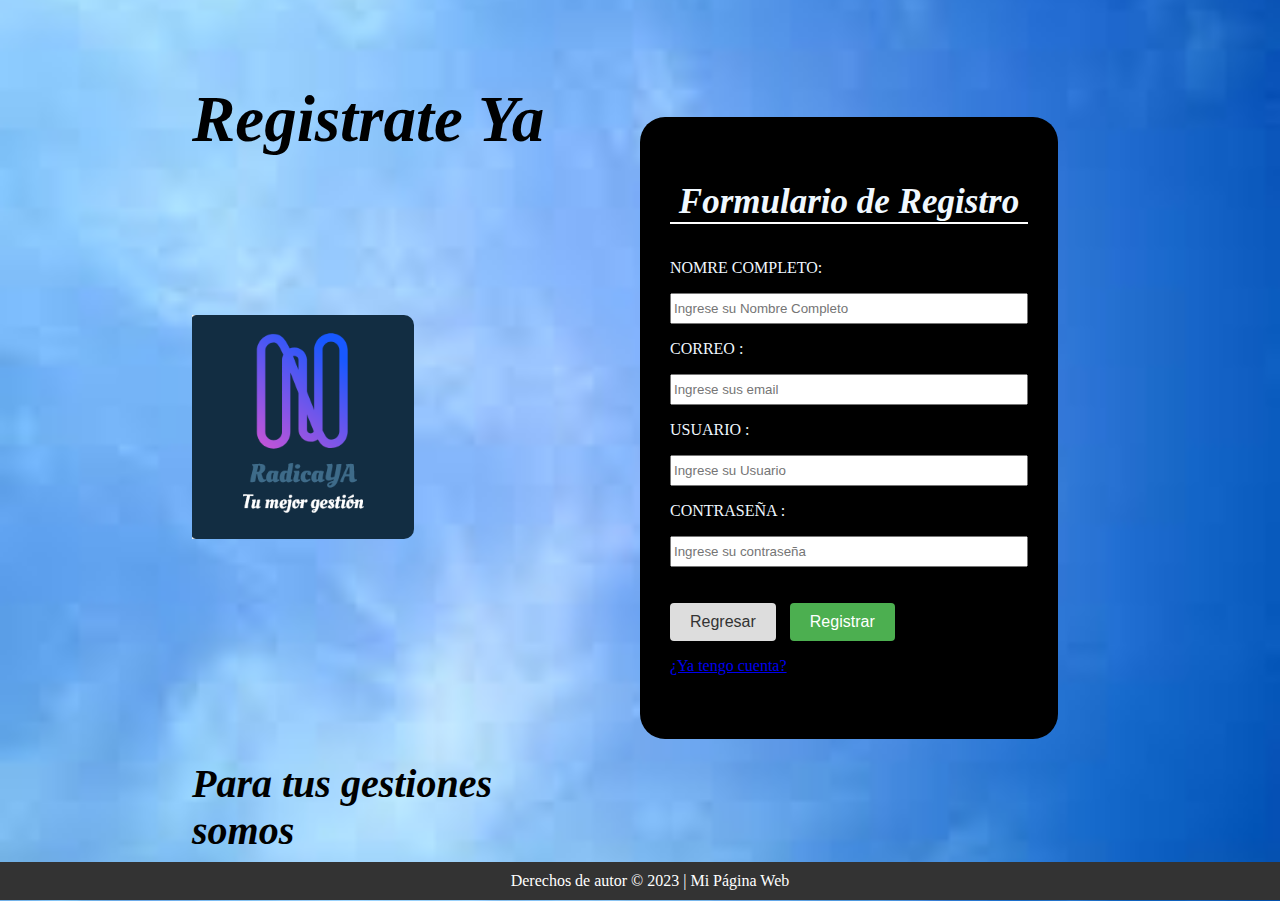
<file: index.html>
<!DOCTYPE html>
<html lang="en">
<head>
    <meta charset="UTF-8">
    <meta name="viewport" content="width=device-width, initial-scale=1.0">
    <link rel="stylesheet" href="css/index.css">
    <title>RadicaYa</title>
</head>
<style>
    body {
    margin: 0;
    padding: 0;
    box-sizing: 0;
    background-size: cover;
    background-repeat: no-repeat;
    background-position: center center;
    background-attachment: fixed;
    background-image: url("img/fondo.jpg")
    }
  </style>
  
<body>
    <h1 class="title">Registrate Ya</h1>
    
    <img src="img/Logo.png" alt="">

    <p class="lema">Para tus gestiones <br> somos <br> tu mejor opción</p>
    
   
<section class="form-register">
    <h3>Formulario de Registro</h3>
    <p class="nomcontrols"> NOMRE COMPLETO:</p>
    <input class="controls" type="text" name="nombre_completo" id="nombres_completo" placeholder="Ingrese su Nombre Completo">
    <br>
    <p class="nomcontrols"> CORREO :</p>
    <input class="controls" type="email" name="correo" id="correo" placeholder="Ingrese sus email">
    <br>
    <p class="nomcontrols"> USUARIO :</p>
    <input class="controls" type="text" name="email" id="email" placeholder="Ingrese su Usuario">
    <br>
    <p class="nomcontrols"> CONTRASEÑA :</p>
    <input class="controls" type="password" name="contrasena" id="contrasena" placeholder="Ingrese su contraseña">
    
    <br><br><br>

    <input class="botons" type="submit" value="Regresar">
    <input class="botons1" type="submit" value="Registrar">
    <p><a href="#">¿Ya tengo cuenta?</a></p>
    <br>
</section>
<br>
<footer>
    <p>Derechos de autor © 2023 | Mi Página Web</p>
</footer>

    
</body>
</html>
</file>
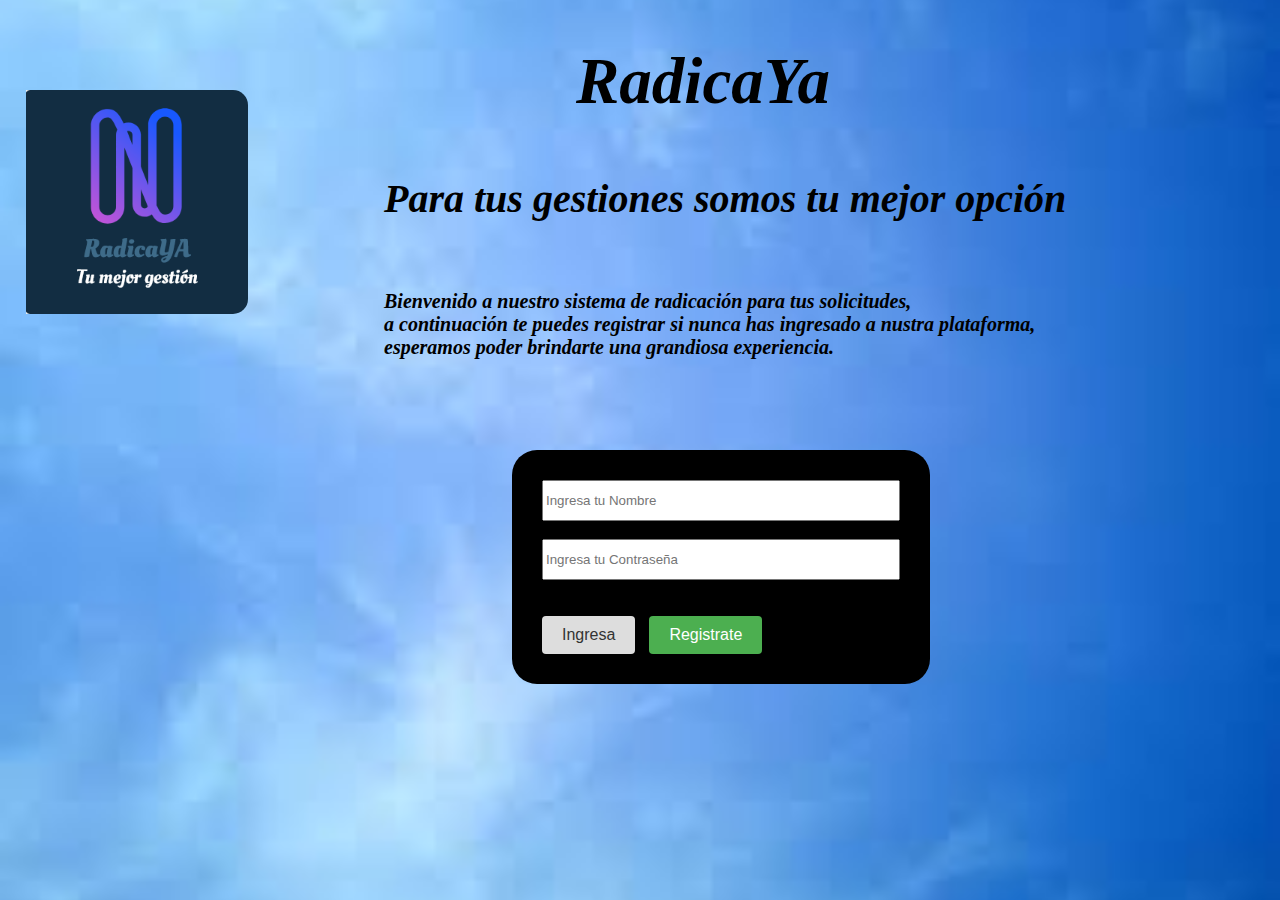
<file: interfaz1.html>
<!DOCTYPE html>
<html lang="en">
<head>  
    <meta charset="UTF-8">
    <meta name="viewport" content="width=device-width, initial-scale=1.0">
    <link rel="stylesheet" href="css/interfaz1.css">
    <title>RadicaYa</title>
</head>
<style>
    body {
      background-image: url('img/fondo.jpg');
      background-repeat: no-repeat;
      background-size: cover;
    }
  </style>
  
<body>
    <h1 class="title">RadicaYa</h1>
    <img src="img/Logo.png" alt="">
    <p class="lema">Para tus gestiones somos tu mejor opción</p>
    <p class="title2">Bienvenido a nuestro sistema de radicación para tus solicitudes, <br>
    a continuación te puedes registrar si nunca has ingresado a nustra plataforma, <br>
    esperamos poder brindarte una grandiosa experiencia.</p>
    <section class="form-register">
        <input class="controls" type="text" name="nombres" id="nombres" placeholder="Ingresa tu Nombre"><br><br>
        <input class="controls" type="text" name="nombres" id="nombres" placeholder="Ingresa tu Contraseña">
        <br><br><br>
        <input class="botons" type="submit" value="Ingresa">
    <input class="botons1" type="submit" value="Registrate">
    </section>
</body>
</html>
</file>
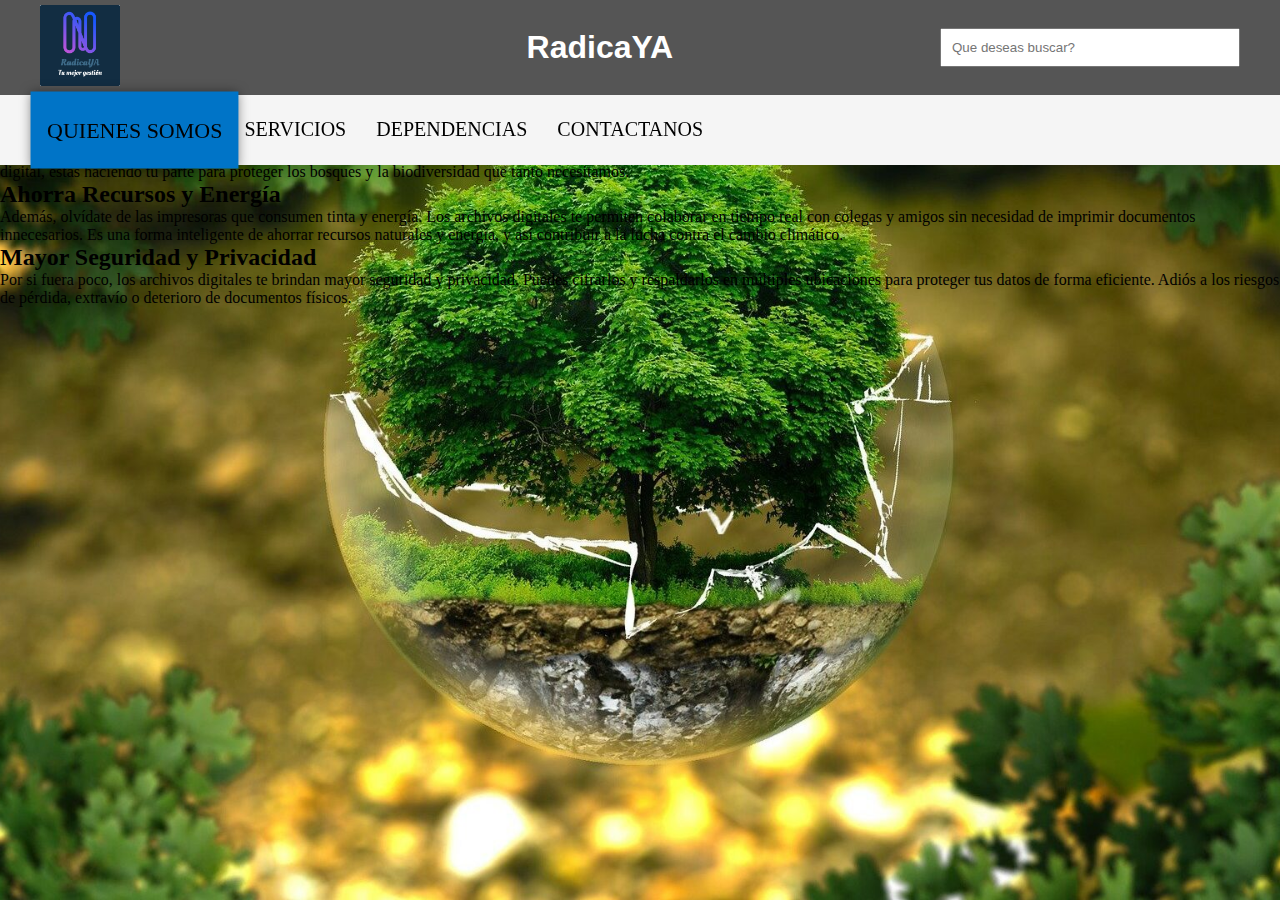
<file: menu.html>
<!DOCTYPE html>
<html lang="en">
<head>
    <meta charset="UTF-8">
    <meta name="viewport" content="width=device-width, initial-scale=1.0">
    <title>Document</title>
    <link rel="stylesheet" href="css/estilos.css">
</head>
<style>
    body {
    margin: 0;
    padding: 0;
    box-sizing: 0;
    background-size: cover;
    background-repeat: no-repeat;
    background-position: center center;
    background-attachment: fixed;
    background-image: url("img/principal.jpg")
    }
  </style>
<body>
    <header>
        <div class="header_superior">
            <div class="logo">
                <img src="img/Logo.png" alt="">
            </div>
            <h1>RadicaYA</h1>
            <div class="search">
                <input type="search" placeholder="Que deseas buscar?">
            </div>
        </div>
        <div class="container_menu">
            <div class="menu">
                </label>
                <nav>
                    <ul>
                        <li><a hre="#" id="selected">quienes somos</a></li>
                        <li><a hre="#">servicios</a>
                            <ul>
                                <li><a href="#">Estado de tu solicitud</a></li>
                                <li><a href="#">Radica tu solicitud</a></li>
                                
                            </ul>
                        </li>
                        <li><a hre="#">dependencias</a>
                            <ul>
                                <li><a href="#">dependencia1</a></li>
                                <li><a href="#">dependencia2</a></li>
                                <li><a href="#">dependencia3</a></li>
                                <li><a href="#">dependencia4</a></li>
                                <li><a href="#">dependencia5</a></li>
                                <li><a href="#">dependencia6</a></li>
                            </ul>
                        </li>
                        <li><a hre="#">Contactanos</a>
                            <ul>
                                <li class="li2"><a href="#">Telefono</a>
                                    <ul class="submenu2">
                                        <li><a href="">3148099989</a></li>
                                        <li><a href="">3116263996</a></li>
                                    </ul>
                                </li>
                                <li class="li2"><a href="#">email</a>
                                    <ul class="submenu2">
                                        <li><a href="">alcaldia@gmail.com</a></li>
                                    </ul>
                                </li>
                            </ul>
                        </li>
                    </ul>
                </nav>

            </div>

        </div>
    </header>
    <main>
        <article>
            <h1 class="title3">Archivos Digitales - Una Revolución Ecológica</h1>
        </article>
        <br>
        <article>
            <h2>Optimiza la Eficiencia y Organización</h2>
            <p>Imagina decir adiós a las montañas de papel y dar la bienvenida a una oficina libre de desorden. Con los archivos digitales, puedes almacenar, compartir y acceder a toda tu información valiosa de manera instantánea y sin ocupar espacio físico. Con solo un clic, tendrás a tu disposición todos tus documentos, fotos y presentaciones de manera ordenada y segura en la nube.</p>
            <h2>Protege el Medio Ambiente</h2>
            <p>No solo estás reduciendo la demanda de papel, sino que también estás ahorrando árboles y reduciendo la huella de carbono asociada con la producción, transporte y eliminación de papel. Al elegir lo digital, estás haciendo tu parte para proteger los bosques y la biodiversidad que tanto necesitamos.</p>
            <h2>Ahorra Recursos y Energía</h2>
            <p>Además, olvídate de las impresoras que consumen tinta y energía. Los archivos digitales te permiten colaborar en tiempo real con colegas y amigos sin necesidad de imprimir documentos innecesarios. Es una forma inteligente de ahorrar recursos naturales y energía, y así contribuir a la lucha contra el cambio climático.</p>
            <h2>Mayor Seguridad y Privacidad</h2>
            <p>Por si fuera poco, los archivos digitales te brindan mayor seguridad y privacidad. Puedes cifrarlos y respaldarlos en múltiples ubicaciones para proteger tus datos de forma eficiente. Adiós a los riesgos de pérdida, extravío o deterioro de documentos físicos.</p>
        </article>
    </main>
    
</body>
</file>
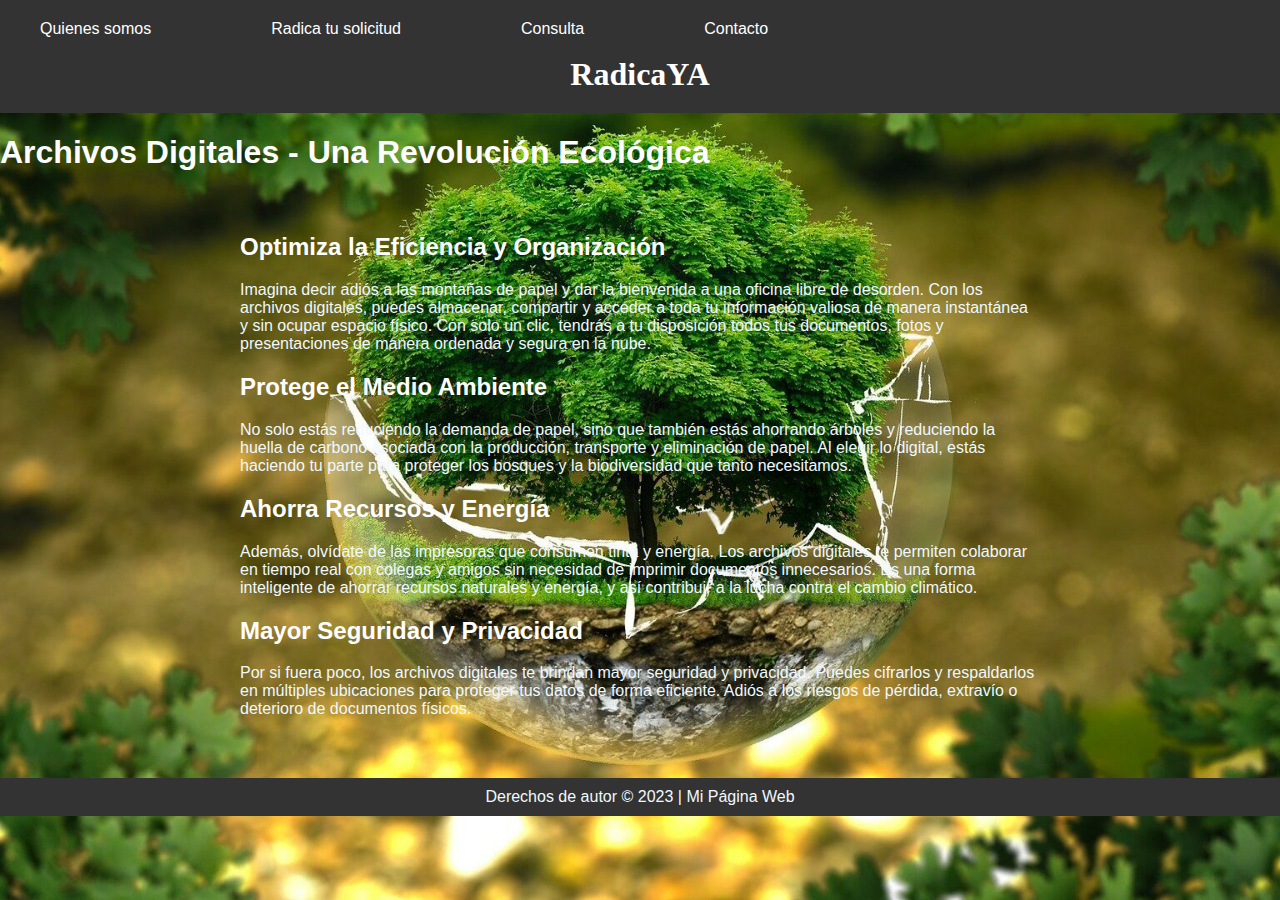
<file: principal.html>
<!DOCTYPE html>
<html lang="en">
<head>
    <meta charset="UTF-8">
    <meta name="viewport" content="width=device-width, initial-scale=1.0">
    <title>RadicaYa</title>
    <link rel="stylesheet" href="css/principal.css">
</head>
<style>
    body {
    margin: 0;
    padding: 0;
    box-sizing: 0;
    background-size: cover;
    background-repeat: no-repeat;
    background-position: center center;
    background-attachment: fixed;
    background-image: url("img/principal.jpg")
    }
  </style>
<body>
    <header>
        <nav>
            <ul>
                <li><a href="#">Quienes somos</a></li>
                <li><a href="#">Radica tu solicitud</a></li>
                <li><a href="#">Consulta</a></li>
                <li><a href="#">Contacto</a></li>
            </ul>
        </nav><br>
        <h1>RadicaYA</h1>
    </header>

    <h1 class="title3">Archivos Digitales - Una Revolución Ecológica</h1>

    <main>
        <section>
            <h2>Optimiza la Eficiencia y Organización</h2>
            <p>Imagina decir adiós a las montañas de papel y dar la bienvenida a una oficina libre de desorden. Con los archivos digitales, puedes almacenar, compartir y acceder a toda tu información valiosa de manera instantánea y sin ocupar espacio físico. Con solo un clic, tendrás a tu disposición todos tus documentos, fotos y presentaciones de manera ordenada y segura en la nube.</p>
        </section>

        <section>
            <h2>Protege el Medio Ambiente</h2>
            <p>No solo estás reduciendo la demanda de papel, sino que también estás ahorrando árboles y reduciendo la huella de carbono asociada con la producción, transporte y eliminación de papel. Al elegir lo digital, estás haciendo tu parte para proteger los bosques y la biodiversidad que tanto necesitamos.</p>
        </section>

        <section>
            <h2>Ahorra Recursos y Energía</h2>
            <p>Además, olvídate de las impresoras que consumen tinta y energía. Los archivos digitales te permiten colaborar en tiempo real con colegas y amigos sin necesidad de imprimir documentos innecesarios. Es una forma inteligente de ahorrar recursos naturales y energía, y así contribuir a la lucha contra el cambio climático.</p>
        </section>

        <section>
            <h2>Mayor Seguridad y Privacidad</h2>
            <p>Por si fuera poco, los archivos digitales te brindan mayor seguridad y privacidad. Puedes cifrarlos y respaldarlos en múltiples ubicaciones para proteger tus datos de forma eficiente. Adiós a los riesgos de pérdida, extravío o deterioro de documentos físicos.</p>
        </section>
    </main>

    <footer>
        <p>Derechos de autor © 2023 | Mi Página Web</p>
    </footer>
    
</body>
</html>
</file>
<file: css/index.css>
/* Estilos generales */
body {
    margin: 0;
    padding: 0;
    display: flex;
    flex-direction: column;
    min-height: 100vh;
  }

.title {
    position: absolute;
    top: 0%;
    font-family: Cambria, Cochin, Georgia, Times, 'Times New Roman', serif;
    font-weight: bolder;
    font-style: italic;
    font-size: 65px;
    padding-left: 15%;
    padding-top: 3%;
}


img {
    position: absolute;
    width: 222px;
    height: auto;
    top: 35%;
    border-radius: 10px;
    padding-left: 15%;
    
}

.lema {
    position: absolute;
    top: 80%;
    left: 15%;
    font-family: Cambria, Cochin, Georgia, Times, 'Times New Roman', serif;
    font-weight: bolder;
    font-style: italic;
    font-size: 40px;
}

.form-register{
    
    position: absolute;
    top: 13% ;
    left: 50%;
    width: auto;
    height: auto;
    background: black;
    padding: 30px;
    margin: auto;
    border-radius: 25px;
    font-family: Cambria, Cochin, Georgia, Times, 'Times New Roman', serif;
    color: aliceblue;
}

.form-register h3 {
    font-family: "latin modern roman";
    font-style: italic;
    font-size: 35px;
    text-align: center;
    border-bottom: 2px solid white;
}

.form-register .nomcontrols {
    display: -moz-inline-stack;
    font-family : "latin modern roman";
}

.form-register .controls {
    width: 350px;
    height: 25px;
}

.botons {
    background-color: #ddd;
    border: none;
    color: #333;
    padding: 10px 20px;
    text-align: center;
    text-decoration: none;
    display: inline-block;
    font-size: 16px;
    margin-right: 10px;
    border-radius: 4px;
}

.botons1 {
    background-color: #4CAF50;
    border: none;
    color: white;
    padding: 10px 20px;
    text-align: center;
    text-decoration: none;
    display: inline-block;
    font-size: 16px;
    margin-right: 10px;
    border-radius: 4px;
}

.botons:hover, .botons1:hover {
    opacity: 0.8;
}

/* Estilos para el pie de página */
footer {
    background-color: #333;
    color: #fff;
    padding: 10px;
    text-align: center;
    position: fixed;
    bottom: 0;
    width: 100%;
  }
  

footer p {
    margin: 0;
}
</file>
<file: css/interfaz1.css>
body {
    margin: 0;
    padding: 0;
    box-sizing: 0;
    background-size: cover;
    background-repeat: no-repeat;
    background-position: center center;
    background-attachment: fixed;
    background-image: url("/fondo.jpg")
}
.title {
    position: absolute;
    top: 0%;
    padding-left: 45%;
    font-family: Cambria, Cochin, Georgia, Times, 'Times New Roman', serif;
    font-weight: bolder;
    font-style: italic;
    font-size: 65px;
    text-align: center;
}
img {
    position: absolute;
    width: 222px;
    height: auto;
    top: 10%;
    border-radius: 15px;
    padding-left: 2%;
}
.lema {
    position: absolute;
    padding-left: 30%;
    top: 15%;
    font-family: Cambria, Cochin, Georgia, Times, 'Times New Roman', serif;
    font-weight: bolder;
    font-style: italic;
    font-size: 40px;
}
.title2 {
    position: absolute;
    padding-left: 30%;
    top: 30%;
    font-family: Cambria, Cochin, Georgia, Times, 'Times New Roman', serif;
    font-weight: bolder;
    font-style: italic;
    font-size: 20px;
}
.form-register {
    position: absolute;
    top: 50% ;
    left: 40%;
    width: auto;
    height: auto;
    background: black;
    padding: 30px;
    margin: auto;
    border-radius: 25px;
    font-family: Cambria, Cochin, Georgia, Times, 'Times New Roman', serif;
    color: aliceblue;
}
.form-register .controls {
    width: 350px;
    height: 35px;
}
.botons {
    background-color: #ddd;
    border: none;
    color: #333;
    padding: 10px 20px;
    text-align: center;
    text-decoration: none;
    display: inline-block;
    font-size: 16px;
    margin-right: 10px;
    border-radius: 4px;
}
.botons1 {
    background-color: #4CAF50;
    border: none;
    color: white;
    padding: 10px 20px;
    text-align: center;
    text-decoration: none;
    display: inline-block;
    font-size: 16px;
    margin-right: 10px;
    border-radius: 4px;
}
.botons:hover, .botons1:hover {
    opacity: 0.8;
}
</file>
<file: css/estilos.css>
*{
    margin: 0;
    padding: 0;
    box-sizing: border-box;
    text-decoration: none;
}

body{
    background-color: black;
}
/* header superior*/


header{
    width: 100%;
    position: fixed;
    top: 0;
    left: 0;
    background: white;
}


.header_superior{
    width: 100%;
    margin: auto;
    display: flex;
    align-items: center;
    justify-content: space-between;
    padding: 5px;
    background-color: #555;
}

.logo img{
    width: 80px;
    margin-left: 35px;
}

h1 {
    font-family: Arial, sans-serif;
    color: white;
    padding-left: 11%;
}

.search input{
    width: 300px;
    padding: 10px;
    margin-right: 35px;
}

/*barra de menu*/
.container_menu{
    width: 100%;
    height: 70px;
    background: whitesmoke;
    padding: 0px 5px;
}

.menu{
    max-width: 1200px;
    margin: auto;
    height: 100%;
}

nav{
    height: 100%;

}

nav > ul{
    height: 100%;
    display: flex;
}

nav  ul  li{
    height: 100%;
    list-style: none;
    position: relative;
}

nav > ul > li  > a{
    width: 100%;
    height: 100%;
    display: flex;
    align-items: center;
    padding: 15px;
    color: black;
    text-transform: uppercase;
    font-size: 20px;
    transition: all 300ms ease;
}

nav > ul > li  > a:hover{
    transform: scale(1.1);
    background: #0074c7;
    box-shadow: 0px 0px 10px 0px rgba(0,0,0,0.5);
}

/* estse selected mantiene inicia en azul resaltado como 
si tuviera el maus encima*/
#selected{
    transform: scale(1.1);
    background : #0074c7;
    box-shadow: 0px 0px 10px 0px rgba(0,0,0,0.5);
}



/*submenu*/

nav > ul > li > ul{
    width: 200px;
    display: flex;
    flex-direction: column;
    background: #fff;
    position: absolute;
    top: 90px;
    left: -5px;
    padding: 14px 0px;
    visibility: hidden;
    opacity: 0;
    box-shadow: 0px 0px 10px 0px rgba(0,0,0,0.5);
    z-index: 10;
    transition: all 300ms ease;
}
/*si quito visible no me deja mostrar el*/
nav >ul >li:hover > ul{
    visibility: visible;
    opacity: 1;
    top: 70px;
}



nav ul li ul:before{
    content: '';
    width: 0;
    height: 0;
    border-left: 12px solid transparent;
    border-right: 12px solid transparent;
    border-bottom: 12px solid white;
    position: absolute;
    top: -12px;
    left: 20px;
}

nav ul li ul li a{
    display: block;
    color: blue;
    padding: 6px;
    padding-left: 14px;
    font-size: 20px;
    transition: all 300ms ease;

}
   
nav ul li ul li a:hover{
    background: #0074c7;
    color: white;
    transform: scale(1.1);
    padding-left: 30px;
    font-size: 25px;
    box-shadow: 0px 0px 10px 0px rgba(0,0,0,0.5);
}

/*ensayo*/

.submenu2{
    display: none;
    
}

.li2:hover .submenu2{
    display: block;
    opacity: 1;
    top: 70px;
}

.li2{
    position: relative;
}

.submenu2{
    width: 250px;
    background: #fff;
    position: absolute;
    margin-top: -72px;
    left: 200px;
    padding: 14px 0px;
    opacity: 0;
    box-shadow: 0px 0px 10px 0px rgba(0,0,0,0.5);
    z-index: 10;
    transition: all 300ms ease;
   
}

/* Estilos del cuerpo y del contenido*/
</file>
<file: css/principal.css>
/* Estilo básico para el menú */
header {
    background-color: black;
    padding: 20px 0;
}

nav ul {
    list-style: none;
    margin: 0;
    padding: 0;
    display: flex;
}

nav li {
    margin-right: 80px;
}

nav a {
    text-decoration: none;
    color: white;
    padding: 10px 20px;
    border-radius: 5px;
}

nav a:hover {
    background-color: #555;
}

/* Estilos globales */
body {
    font-family: Arial, sans-serif;
    margin: 0;
    padding: 0;
}

/* Estilo del titulo */
h1 {
    font-family: Arial, sans-serif;
    color: white;
}


/* Estilos para el encabezado */
header {
    background-color: #333;
    color: white;
    text-align: center;
    padding: 20px;
}

header h1 {
    margin: 0;
    font-family: cursive;
}

/* Estilos para el contenido principal */
main {
    max-width: 800px;
    margin: 20px auto;
    padding: 20px;
}

section {
    margin-bottom: 20px;
}

h2 {
    color : white;
}

p {
    color: aliceblue;
}
/* Estilos para el pie de página */
footer {
    background-color: #333;
    color: white;
    padding: 10px 0;
    text-align: center;
}

footer p {
    margin: 0;
}
</file>
